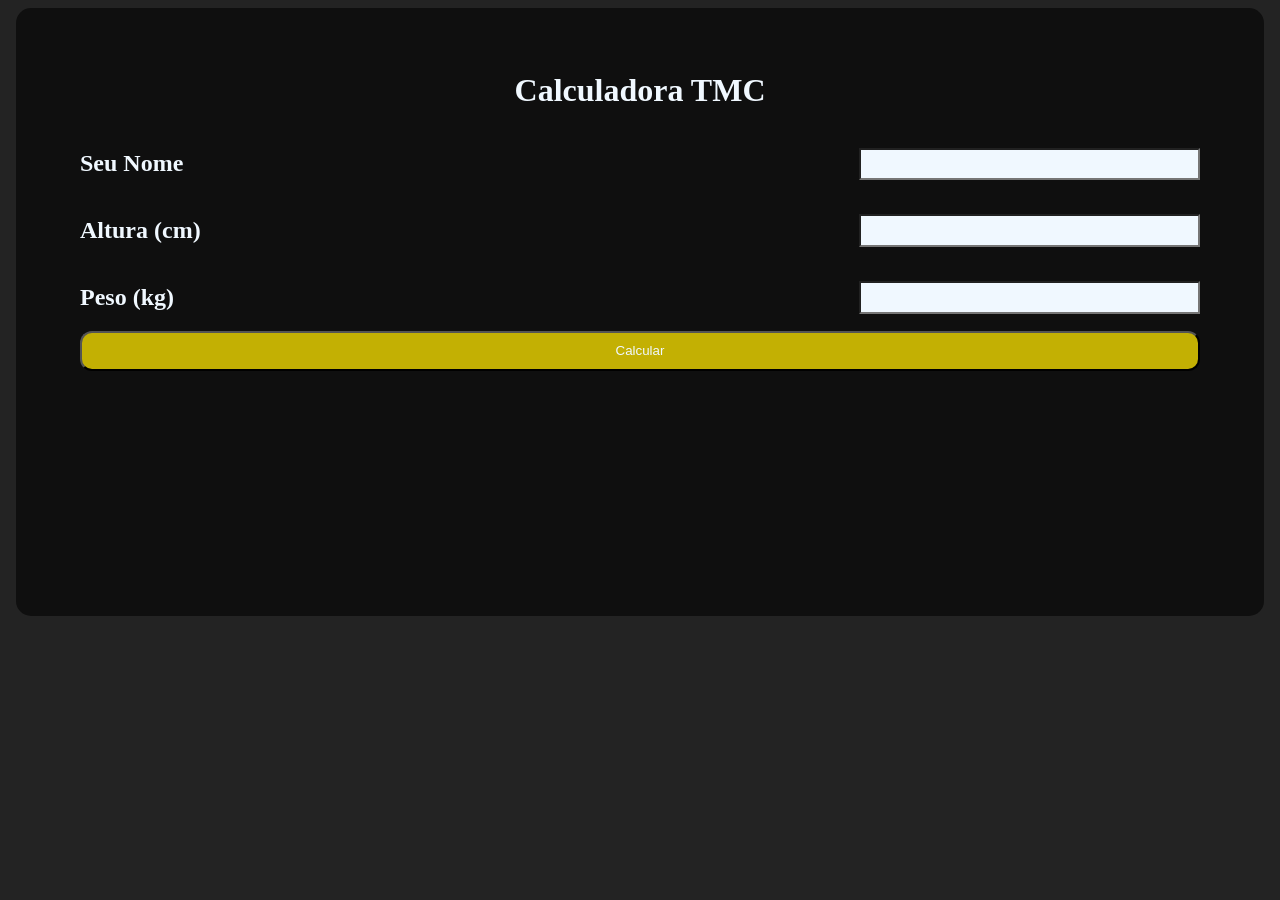
<file: projeto calculadora/index.html>
<!DOCTYPE html>
<html lang="en">
<head>
    <meta charset="UTF-8">
    <meta name="viewport" content="width=device-width, initial-scale=1.0">
    <title>Calculadora IMC</title>
    <link rel="stylesheet" href="style.css">
</head>
<body>
    <div class="area">
    <div class="container">
    <h1>Calculadora TMC</h1>
    <div class="nome">
        <h2>Seu Nome</h2>
        <input type="text" id="nome">
    </div>
    <div class="nome">
        <h2>Altura (cm) </h2>
        <input type="number" id="altura">
    </div>
    
    <div class="nome">
        <h2>Peso (kg) </h2>
        <input type="number" id="peso">

    </div>
        <button onclick="calcular()">Calcular</button>
        <div id="resultado"></div>
    </div>
    </div>

    <script src="script.js"></script>

</body>
</html>
</file>
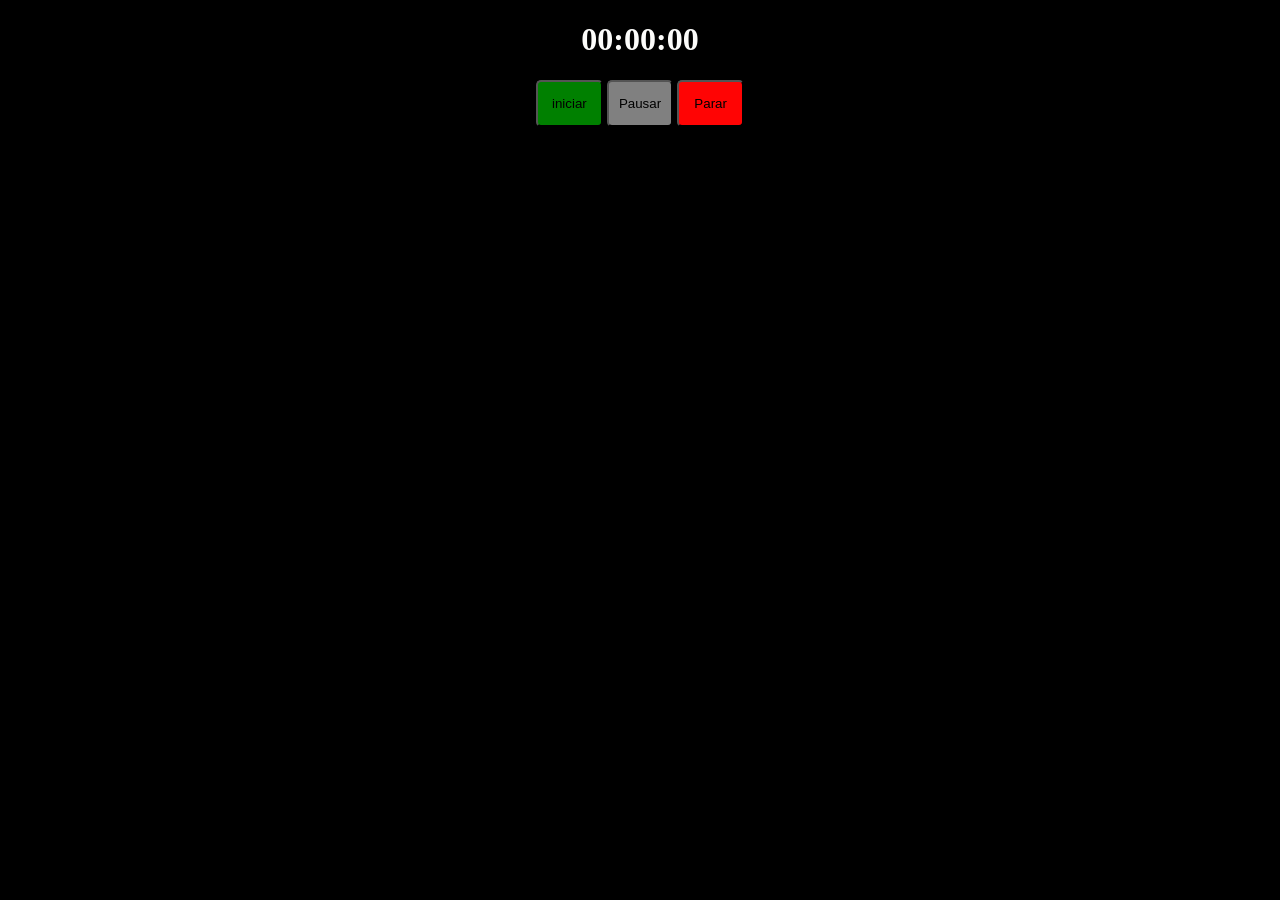
<file: projeto_crono/index.html>
<!DOCTYPE html>
<html lang="en">
<head>
    <meta charset="UTF-8">
    <meta name="viewport" content="width=device-width, initial-scale=1.0">
    <title>Cronometro</title>
    <link rel="stylesheet" href="style.css">
    <script src="script.js"></script>
</head>
<body>
<div>
    <h1 id="time">00:00:00</h1>
    <button class="startbtn" onclick="startbnt()">iniciar</button>
    <button class="pausebtn" onclick="pausebnt()">Pausar</button>
    <button class="stopbtn" onclick="stopbnt()">Parar</button>
</div>
</body>
</html>
</file>
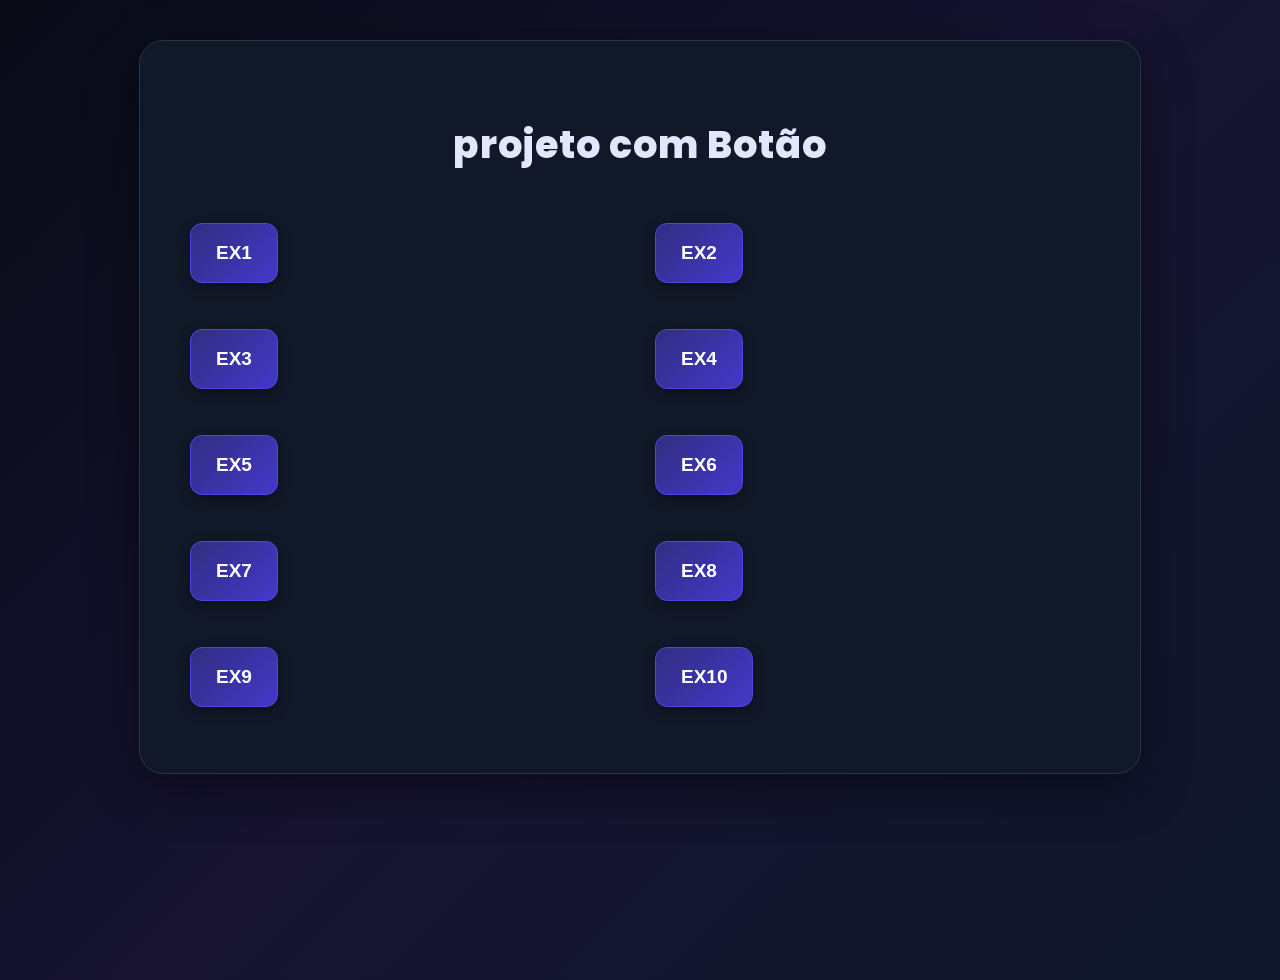
<file: projeto 01/indice.html>
<!DOCTYPE html>
<html lang="en">
<head>
    <meta charset="UTF-8">
    <meta name="viewport" content="width=device-width, initial-scale=1.0">
    <title>0.01</title>
    <link rel="preconnect" href="https://fonts.googleapis.com">
<link rel="preconnect" href="https://fonts.gstatic.com" crossorigin>

<link href="https://fonts.googleapis.com/css2?family=Poppins:wght@400;600;700;800&display=swap" rel="stylesheet">
<link rel="stylesheet" href="estilo.css">
<script src="logico.js"></script>
</head>
<body>
    <div id="exercicios">
    <h1>projeto com Botão</h1>
   <div id="exe1">
    <button onclick="exe1()">EX1</button>
    <p id="resposta1"></p>
</div>

<div id="exe2">
    <button onclick="exe2()">EX2</button>
    <p id="resposta2"></p>
</div>

<div id="exe3">
    <button onclick="exe3()">EX3</button>
    <p id="resposta3"></p>
</div>

<div id="exe4">
    <button onclick="exe4()">EX4</button>
    <p id="resposta4"></p>
</div>

<div id="exe5">
    <button onclick="exe5()">EX5</button>
    <p id="resposta5"></p>
</div>

<div id="rdexe6">
    <button onclick="exe6()">EX6</button>
    <p id="resposta6"></p>
    <div id="bnt6" >
    </div>
</div>

<div id="exe7">
    <button onclick="exe7()">EX7</button>
    <p id="resposta7"></p>
</div>

<div id="exe8">
    <button onclick="exe8()">EX8</button>
    <p id="resposta8"></p>
</div>

<div id="exe9">
    <button onclick="exe9()">EX9</button>
    <p id="resposta9"></p>
</div>

<div id="exe10">
    <button onclick="exe10()">EX10</button>
    <p id="resposta10"></p>
</div>
    </div>
</body>
</html>
</file>
<file: projeto calculadora/style.css>
body {
    background-color: rgb(35, 35, 35);
}
.area{
    display: flex;
    justify-content: center;
}
h1,h2,h3{ 
    text-align: center;
    color: aliceblue;
}
h1{
    margin-block-start: 0;
}
.nome{
    width:100%;
    display: flex;
    align-items: center;
        justify-content: space-between;
}
input{
    height: 2em;
    width: 25em;
    background-color: aliceblue;
}
.container{
    background-color: rgb(15, 15, 15);
     display:inline-flex;
     padding: 4em;
     border-radius:15px;
   flex-direction: column;
   align-items: center;
   width: 70em;
   height: 30em;
}
button {
    height: 3em;
    width: 100%;
    background-color: rgb(195, 176, 3);
    border-radius: 12px;
    transition: all 0.3s ease;
    color: aliceblue;
}

button:hover {
    cursor: pointer;
    transform: translateY(-3px);
}
#resultado {
    color: aliceblue;
    margin-top: 20px;
    font-size: 20px;
}
</file>
<file: projeto_crono/style.css>
body{
    background-color: black;
}
div{
    text-align: center;
}
button{ 
    height: 3.5em;
    width: 5em;
}
button:hover{
    cursor: pointer;
}
h1{ color: rgb(252, 252, 250);
}
.startbtn{
    background-color: green;
    border-radius: 5px;
}
.stopbtn{
    background-color: rgb(255, 4, 4);
    border-radius: 5px;
}
.pausebtn{
    background-color: gray;
    border-radius: 5px;
}
</file>
<file: projeto 01/estilo.css>
body {
    margin: 0;
    min-height: 100vh;
    background: linear-gradient(135deg, #080b16, #171331, #0f172a);
    font-family: Arial, sans-serif;
    padding: 40px 20px;
}

#exercicios {
    background: #111827;
    max-width: 900px;
    margin: auto;
    padding: 50px;
    border: 1px solid #293450;
    border-radius: 24px;
    display: grid;
    grid-template-columns: repeat(2, 1fr);
    gap: 30px;
    box-shadow: 0 15px 50px rgba(0, 0, 0, 0.45);
}
h1 {
    color: #e0e7ff;
    text-align: center;
    grid-column: 1 / -1;

    font-family: 'Poppins', sans-serif;
    font-size: 38px;
    font-weight: 800;
    letter-spacing: 1px;

    margin-bottom: 20px;
}
button {
    padding: 18px 25px;
    border: 1px solid #4f46e5;
    border-radius: 12px;
    background: linear-gradient(135deg, #312e81, #4338ca);
    color: #ffffff;
    font-size: 19px;
    font-weight: bold;
    cursor: pointer;
    box-shadow: 0 4px 12px rgba(0, 0, 0, 0.35);
    transition: all 0.3s ease;
}
p{
    color: aliceblue;
    font-family: Franklin Gothic Medium;
}

button:hover {
    background: linear-gradient(135deg, #4338ca, #6366f1);
    transform: translateY(-4px);
    box-shadow: 0 8px 20px rgba(79, 70, 229, 0.35);
}

button:active {
    transform: translateY(1);
}
</file>
